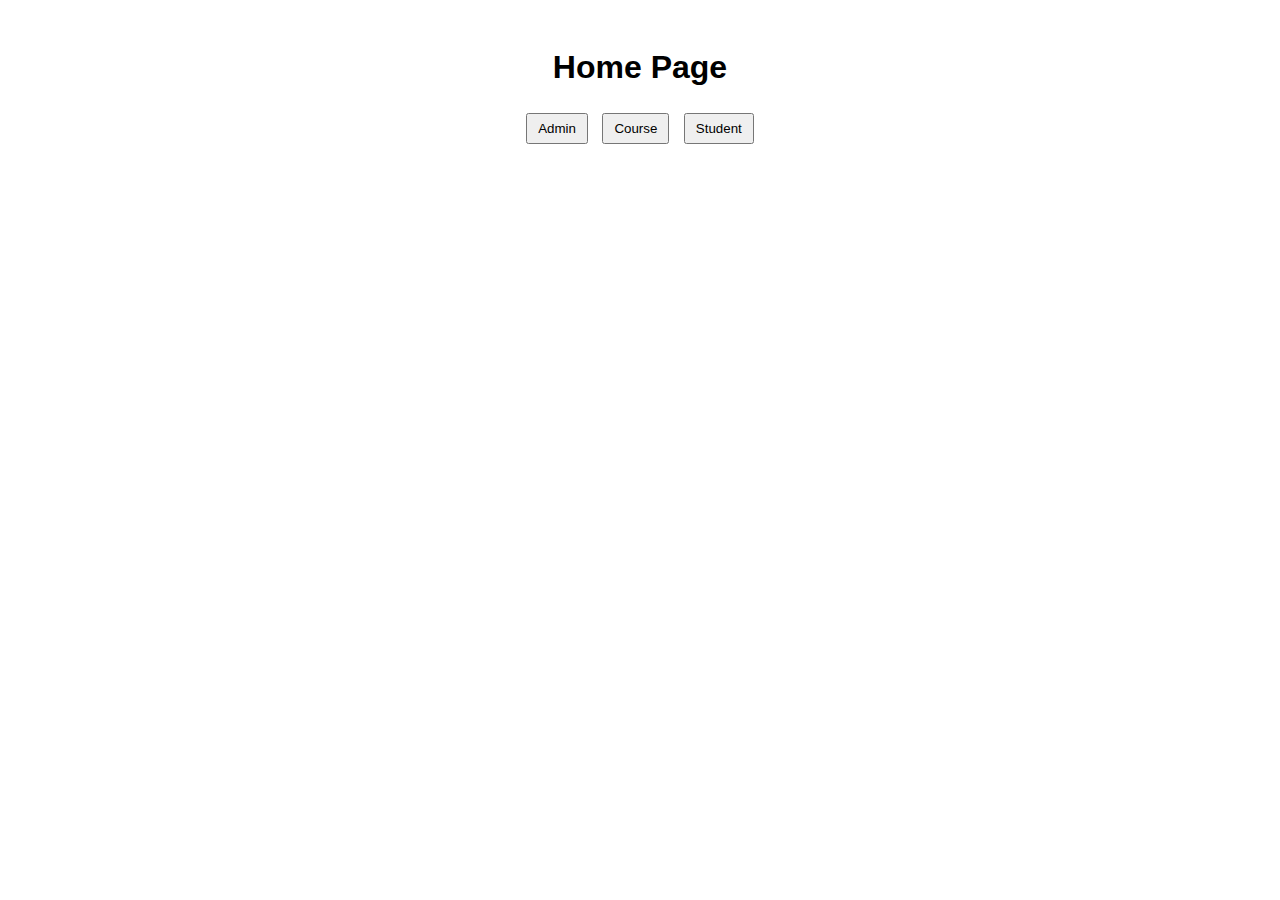
<file: index.html>
<!DOCTYPE html>
<html lang="en">
<head>
  <meta charset="UTF-8">
  <title>Student Mentor Course System</title>
  <link rel="stylesheet" href="style.css">
</head>
<body>

<h1>Home Page</h1>

<div class="nav">
  <button onclick="showSectionad()">Admin</button>
  <button onclick="showSectionco()">Course</button>
  <button onclick="showSectionst()">Student</button>
</div>

<script src="script.js"> </script>
</body>
</html>
</file>
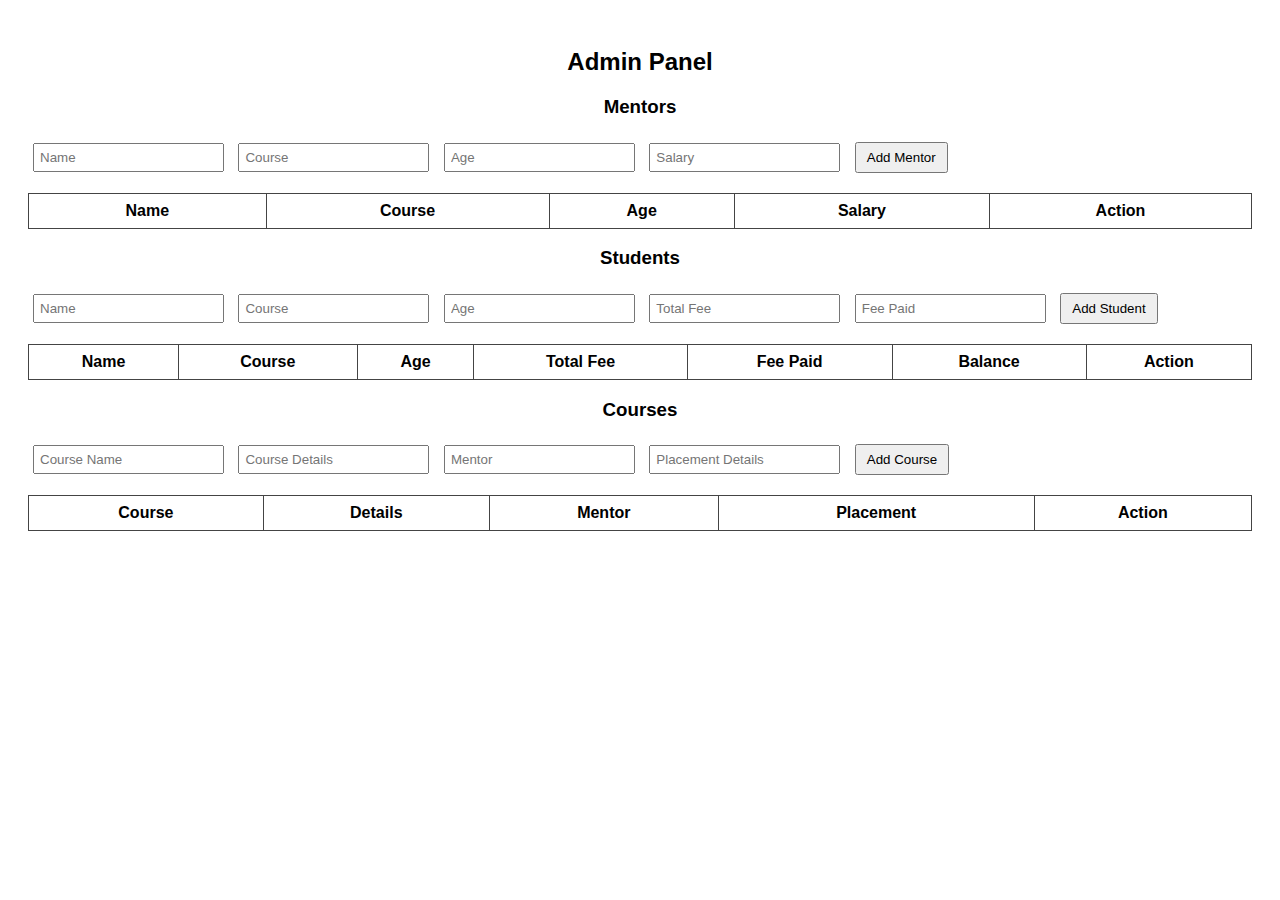
<file: admin.html>
<!DOCTYPE html>
<html lang="en">
<head>
    <meta charset="UTF-8">
    <meta name="viewport" content="width=device-width, initial-scale=1.0">
    <title>Admin</title>
    <link rel="stylesheet" href="style.css">
</head>
<body>
<div id="admin" class="section">

  <h2>Admin Panel</h2>

  <h3>Mentors</h3>
  <input id="mName" placeholder="Name">
  <input id="mCourse" placeholder="Course">
  <input id="mAge" placeholder="Age">
  <input id="mSalary" placeholder="Salary">
  <button onclick="addMentor()">Add Mentor</button>

  <table>
    <thead>
      <tr>
        <th>Name</th>
        <th>Course</th>
        <th>Age</th>
        <th>Salary</th>
        <th>Action</th>
      </tr>
    </thead>
    <tbody id="mentorTable"></tbody>
  </table>

  <h3>Students</h3>
  <input id="sName" placeholder="Name">
  <input id="sCourse" placeholder="Course">
  <input id="sAge" placeholder="Age">
  <input id="sTotalFee" placeholder="Total Fee">
  <input id="sFeePaid" placeholder="Fee Paid">
  <button onclick="addStudent()">Add Student</button>

  <table>
    <thead>
      <tr>
        <th>Name</th>
        <th>Course</th>
        <th>Age</th>
        <th>Total Fee</th>
        <th>Fee Paid</th>
        <th>Balance</th>
        <th>Action</th>
      </tr>
    </thead>
    <tbody id="studentTable"></tbody>
  </table>

  <h3>Courses</h3>
  <input id="cName" placeholder="Course Name">
  <input id="cDetails" placeholder="Course Details">
  <input id="cMentor" placeholder="Mentor">
  <input id="cPlacement" placeholder="Placement Details">
  <button onclick="addCourse()">Add Course</button>

  <table>
    <thead>
      <tr>
        <th>Course</th>
        <th>Details</th>
        <th>Mentor</th>
        <th>Placement</th>
        <th>Action</th>
      </tr>
    </thead>
    <tbody id="courseTable"></tbody>
  </table>

</div>
<script src="script.js"> 
    
</script>
</body>
</html>
</file>
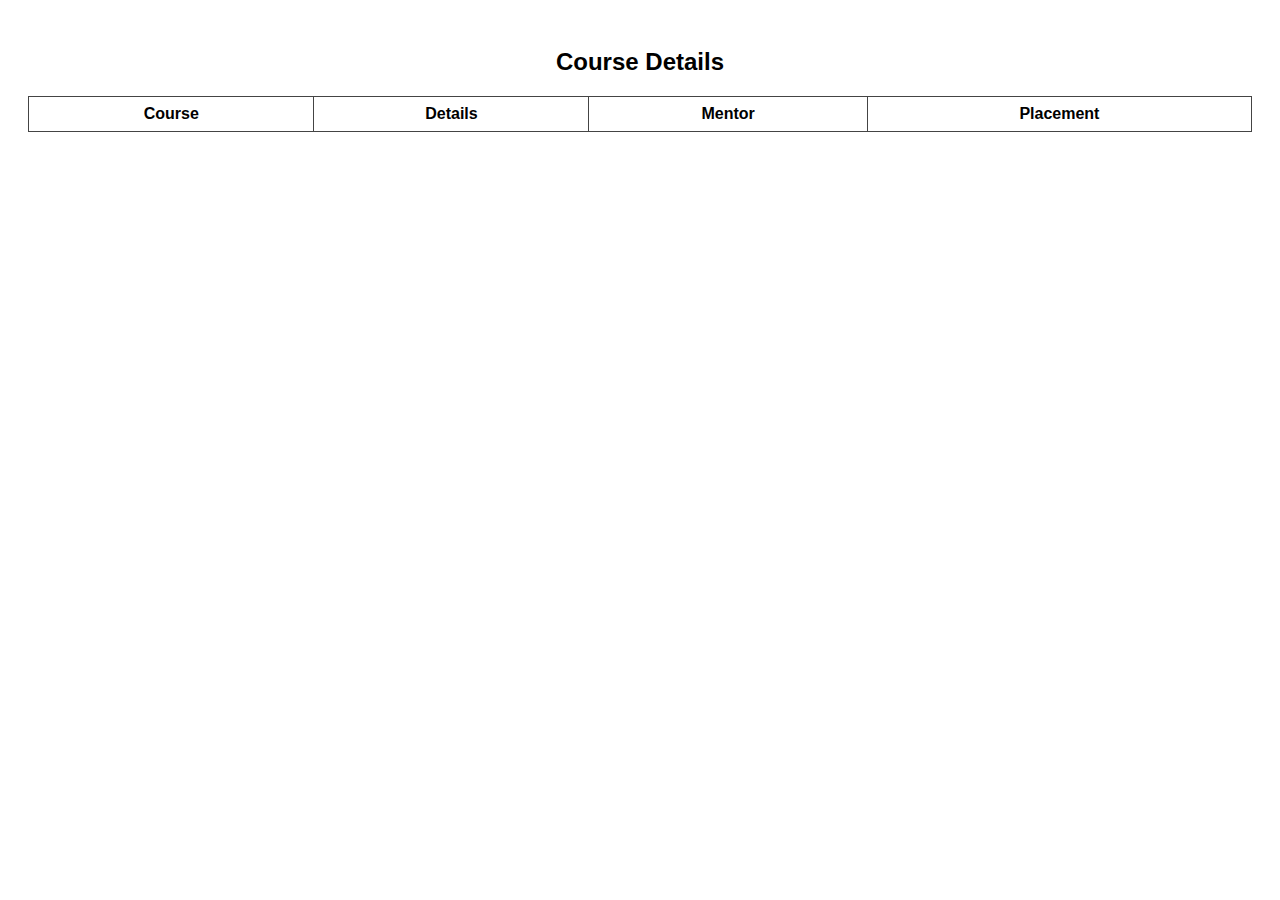
<file: course.html>
<!DOCTYPE html>
<html lang="en">
<head>
    <meta charset="UTF-8">
    <meta name="viewport" content="width=device-width, initial-scale=1.0">
    <title>Course</title>
    
    <link rel="stylesheet" href="style.css">
</head>
<body>

<div id="courses" class="section">
  <h2>Course Details</h2>
  <table>
    <thead>
      <tr>
        <th>Course</th>
        <th>Details</th>
        <th>Mentor</th>
        <th>Placement</th>
      </tr>
    </thead>
    <tbody id="courseViewTable"></tbody>
  </table>
</div>
</body>
</html>
</file>
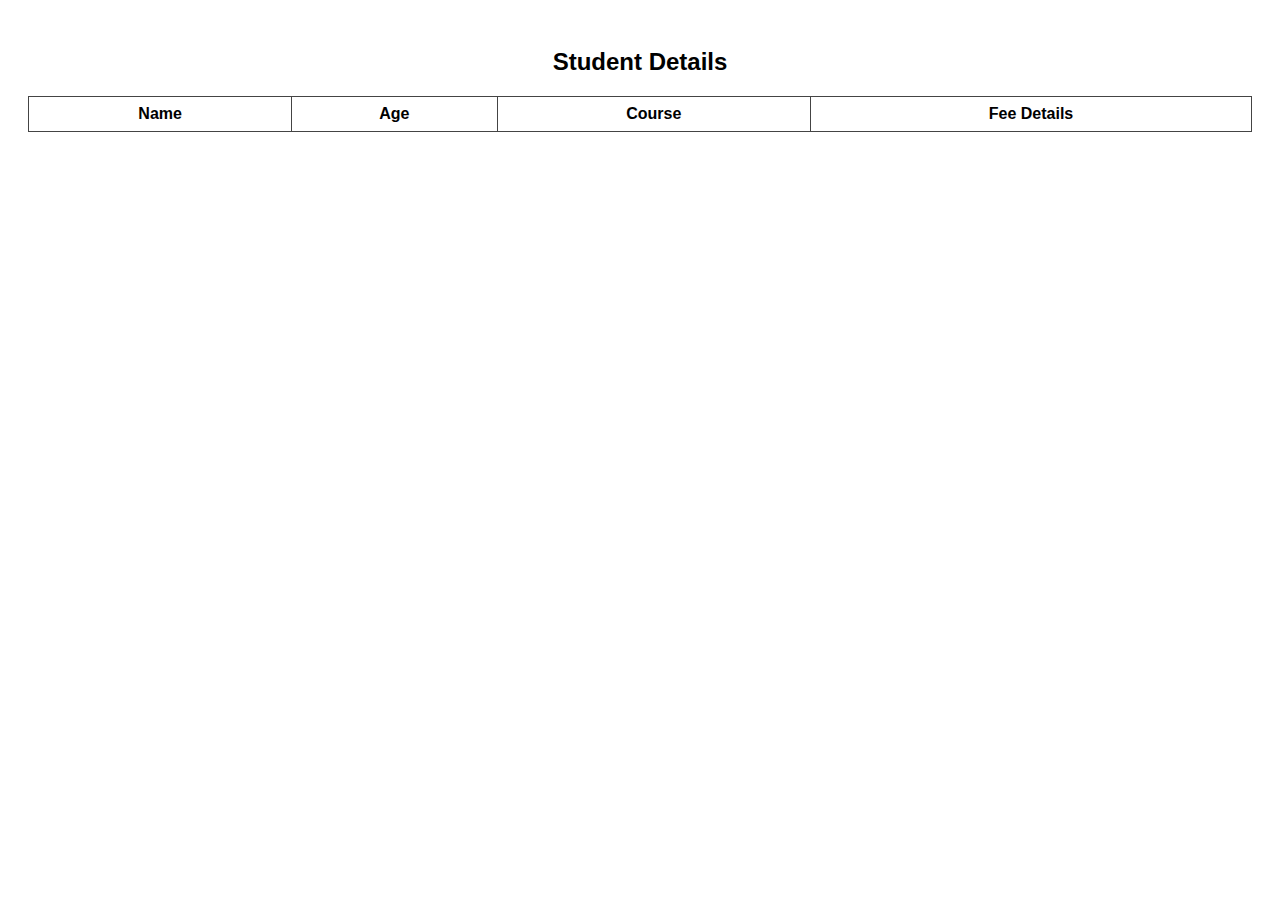
<file: student.html>
<!DOCTYPE html>
<html lang="en">
<head>
    <meta charset="UTF-8">
    <meta name="viewport" content="width=device-width, initial-scale=1.0">
    <title>Student</title>
    <link rel="stylesheet" href="style.css">
</head>
<body>
<div id="studentsView" class="section">
  <h2>Student Details</h2>
  <table>
    <thead>
      <tr>
        <th>Name</th>
        <th>Age</th>
        <th>Course</th>
        <th>Fee Details</th>
      </tr>
    </thead>
    <tbody id="studentViewTable"></tbody>
  </table>
</div>

</body>
</html>
</file>
<file: style.css>
body {
  font-family: Arial;
  padding: 20px;
}

h1, h2, h3 {
  text-align: center;
}

.nav {
  text-align: center;
  margin-bottom: 20px;
}

input {
  margin: 5px;
  padding: 5px;
}

button {
  padding: 6px 10px;
  margin: 5px;
}

table {
  width: 100%;
  border-collapse: collapse;
  margin: 15px 0;
}

th, td {
  border: 1px solid #444;
  padding: 8px;
  text-align: center;
}
</file>
